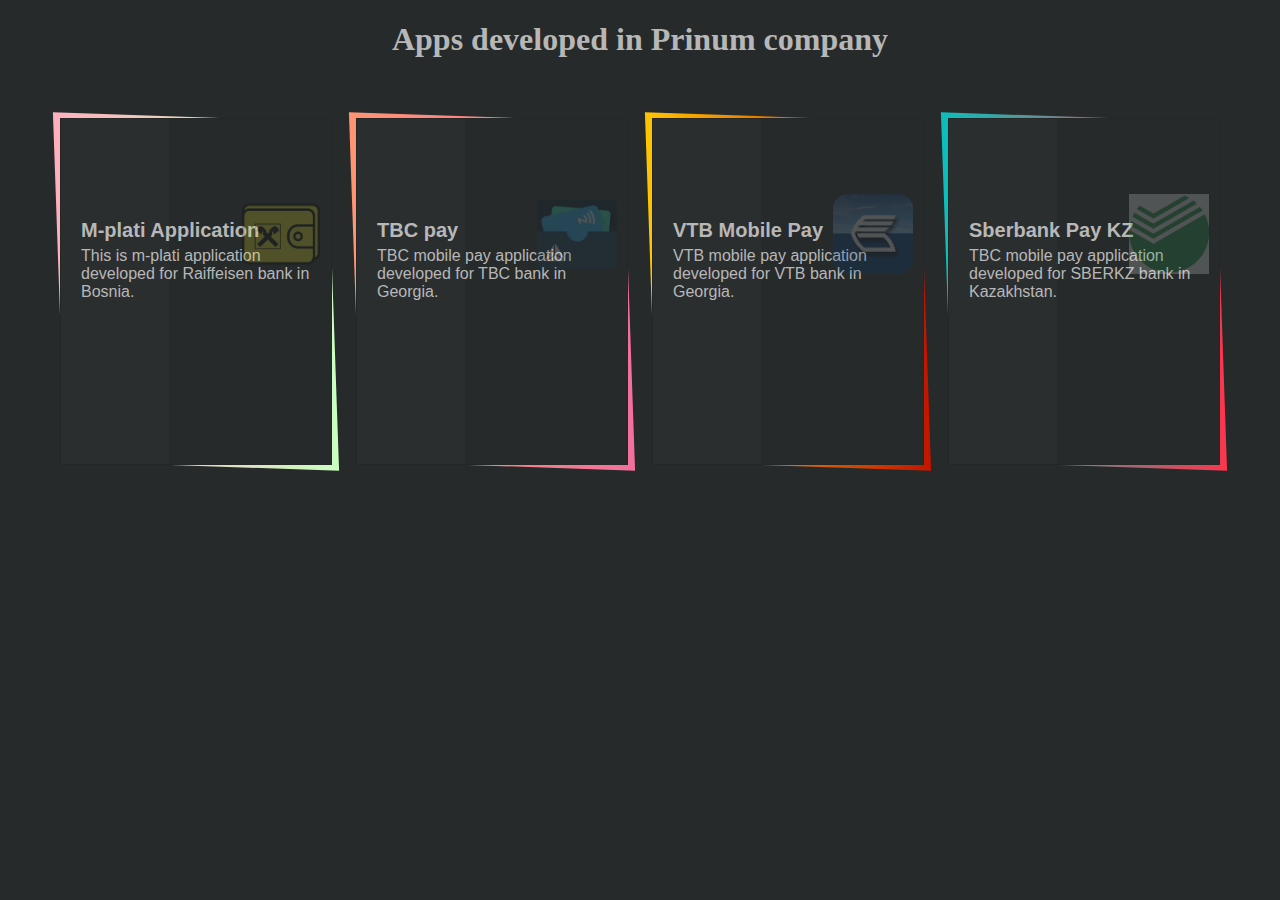
<file: prinum-apps-list.html>
<!DOCTYPE html>
<html lang="en-US">

<head>
	<meta charset="UTF-8">
    <meta http-equiv="X-UA-Compatible" content="IE=edge">
    <meta name="viewport" content="width=device-width, initial-scale=1">
    <title>Apps developed in Prinum</title>
    <link href="styles/list.css" rel="stylesheet">
    <link rel="icon" href="images/approved.png">
</head>
<body>
	<h1>Apps developed in Prinum company</h1>
	<ul class="tilesWrap">
	<li onclick="window.open('https://play.google.com/store/apps/details?id=com.prinum.raiffeisenwallet', '_blank');">
		<h2><img src="images/m-plati.webp" width="80px" height="80px"></h2>
		<h3>M-plati Application</h3>
		<p>
			This is m-plati application developed for Raiffeisen bank in Bosnia.
		</p>
		</a><button>GO TO PLAY MARKET</button>
	</li>
	<li onclick="window.open('https://play.google.com/store/apps/details?id=com.tbc.wallet','_blank')">
		<h2><img src="images/tbc.webp" width="80px" height="80px"></h2>
		<h3>TBC pay</h3>
		<p>
			TBC mobile pay application developed for TBC bank in Georgia.
		</p>
		<button>GO TO PLAY MARKET</button>
	</li>
	<li onclick="window.open('https://play.google.com/store/apps/details?id=com.prinum.georgia.hce','_blank')">
		<h2><img src="images/vtb.webp" width="80px" height="80px"></h2>
		<h3>VTB Mobile Pay</h3>
		<p>
			VTB mobile pay application developed for VTB bank in Georgia.
		</p>
		<button>GO TO PLAY MARKET</button>
	</li>
	<li onclick="window.open('https://play.google.com/store/apps/details?id=kz.sberbank.wallet','_blank')">
		<h2><img src="images/sberkz.webp" width="80px" height="80px"></h2>
		<h3>Sberbank Pay KZ</h3>
		<p>
			TBC mobile pay application developed for SBERKZ bank in Kazakhstan.
		</p>
		<button>GO TO PLAY MARKET</button>
	</li>
</ul>
</body>
</html>
</file>
<file: styles/list.css>
body {
	background: #262a2b;
}
.tilesWrap {
	padding: 0;
	margin: 50px auto;
	list-style: none;
	text-align: center;
}
.tilesWrap li {
	display: inline-block;
	width: 20%;
	min-width: 200px;
	max-width: 230px;
	padding: 80px 20px 40px;
	position: relative;
	vertical-align: top;
	margin: 10px;
	font-family: 'helvetica', san-serif;
	min-height: 25vh;
	background: #262a2b;
	border: 1px solid #252727;
	text-align: left;
	cursor: pointer;
}
.tilesWrap li h2 {
	font-size: 114px;
	margin: 0;
	position: absolute;
	opacity: 0.2;
	top: 50px;
	right: 10px;
	transition: all 0.3s ease-in-out;
}
.tilesWrap li h3 {
	font-size: 20px;
	color: #b7b7b7;
	margin-bottom: 5px;
}
.tilesWrap li p {
	font-size: 16px;
	line-height: 18px;
	color: #b7b7b7;
	margin-top: 5px;
}
h1 {
	color:#b7b7b7;
	text-align:center;
}
.tilesWrap li button {
	background: transparent;
	border: 1px solid #b7b7b7;
	padding: 10px 20px;
	color: #b7b7b7;
	border-radius: 3px;
	position: relative;
	transition: all 0.3s ease-in-out;
	transform: translateY(-40px);
	opacity: 0;
	cursor: pointer;
	overflow: hidden;
}
.tilesWrap li button:before {
	content: '';
	position: absolute;
	height: 100%;
	width: 120%;
	background: #b7b7b7;
	top: 0;
	opacity: 0;
	left: -140px;
	border-radius: 0 20px 20px 0;
	z-index: -1;
	transition: all 0.3s ease-in-out;
	
}
.tilesWrap li:hover button {
	transform: translateY(5px);
	opacity: 1;
}
.tilesWrap li button:hover {
	color: #262a2b;
}
.tilesWrap li button:hover:before {
	left: 0;
	opacity: 1;
}
.tilesWrap li:hover h2 {
	top: 0px;
	opacity: 0.6;
}

.tilesWrap li:before {
	content: '';
	position: absolute;
	top: -2px;
	left: -2px;
	right: -2px;
	bottom: -2px;
	z-index: -1;
	background: #fff;
	transform: skew(2deg, 2deg);
}
.tilesWrap li:after {
	content: '';
	position: absolute;
	width: 40%;
	height: 100%;
	left: 0;
	top: 0;
	background: rgba(255, 255, 255, 0.02);
}
.tilesWrap li:nth-child(1):before {
	background: #C9FFBF;
background: -webkit-linear-gradient(to right, #FFAFBD, #C9FFBF);
background: linear-gradient(to right, #FFAFBD, #C9FFBF);
}
.tilesWrap li:nth-child(2):before {
	background: #f2709c;
background: -webkit-linear-gradient(to right, #ff9472, #f2709c);
background: linear-gradient(to right, #ff9472, #f2709c);
}
.tilesWrap li:nth-child(3):before {
	background: #c21500;
background: -webkit-linear-gradient(to right, #ffc500, #c21500);
background: linear-gradient(to right, #ffc500, #c21500);
}
.tilesWrap li:nth-child(4):before {
	background: #FC354C;
background: -webkit-linear-gradient(to right, #0ABFBC, #FC354C);
background: linear-gradient(to right, #0ABFBC, #FC354C);
}
</file>
